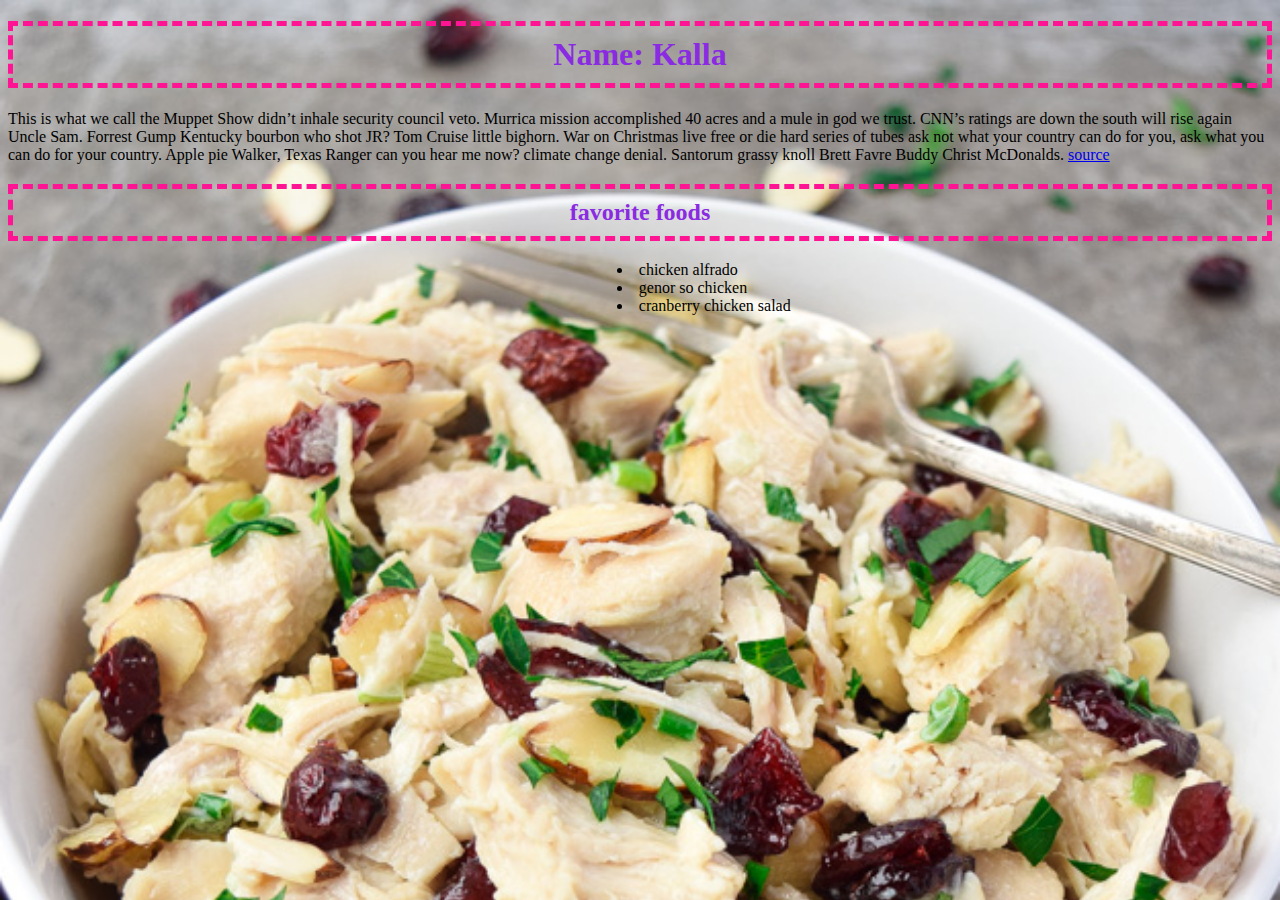
<file: 107 simons/kalla.html>
<!DOCTYPE html>
<html lang="en">
<head>
    <meta charset="UTF-8">
    <meta name="viewport" content="width=device-width, initial-scale=1.0">
    <meta http-equiv="X-UA-Compatible" content="ie=edge">
    <link rel="stylesheet" href="style.css">
    <title>kalla</title>
</head>
<h1>Name: Kalla</h1>
<body>
    <p>This is what we call the Muppet Show didn’t inhale security council veto. Murrica mission accomplished 
        40 acres and a mule in god we trust. CNN’s ratings are down the south will rise again Uncle Sam. Forrest 
        Gump Kentucky bourbon who shot JR? Tom Cruise little bighorn. War on Christmas live free or die hard series 
        of tubes ask not what your country can do for you, ask what you can do for your country. Apple pie Walker, 
        Texas Ranger can you hear me now? climate change denial. Santorum grassy knoll Brett Favre Buddy Christ McDonalds. <a href="http://americanipsum.com/">source</a></p>
    <h2>favorite foods</h2>
    <div>
        <ul>
            <li>chicken alfrado</li>
            <li>genor so chicken</li>
            <li>cranberry chicken salad</li>
        </ul>
    </div>
</body>
</html>
</file>
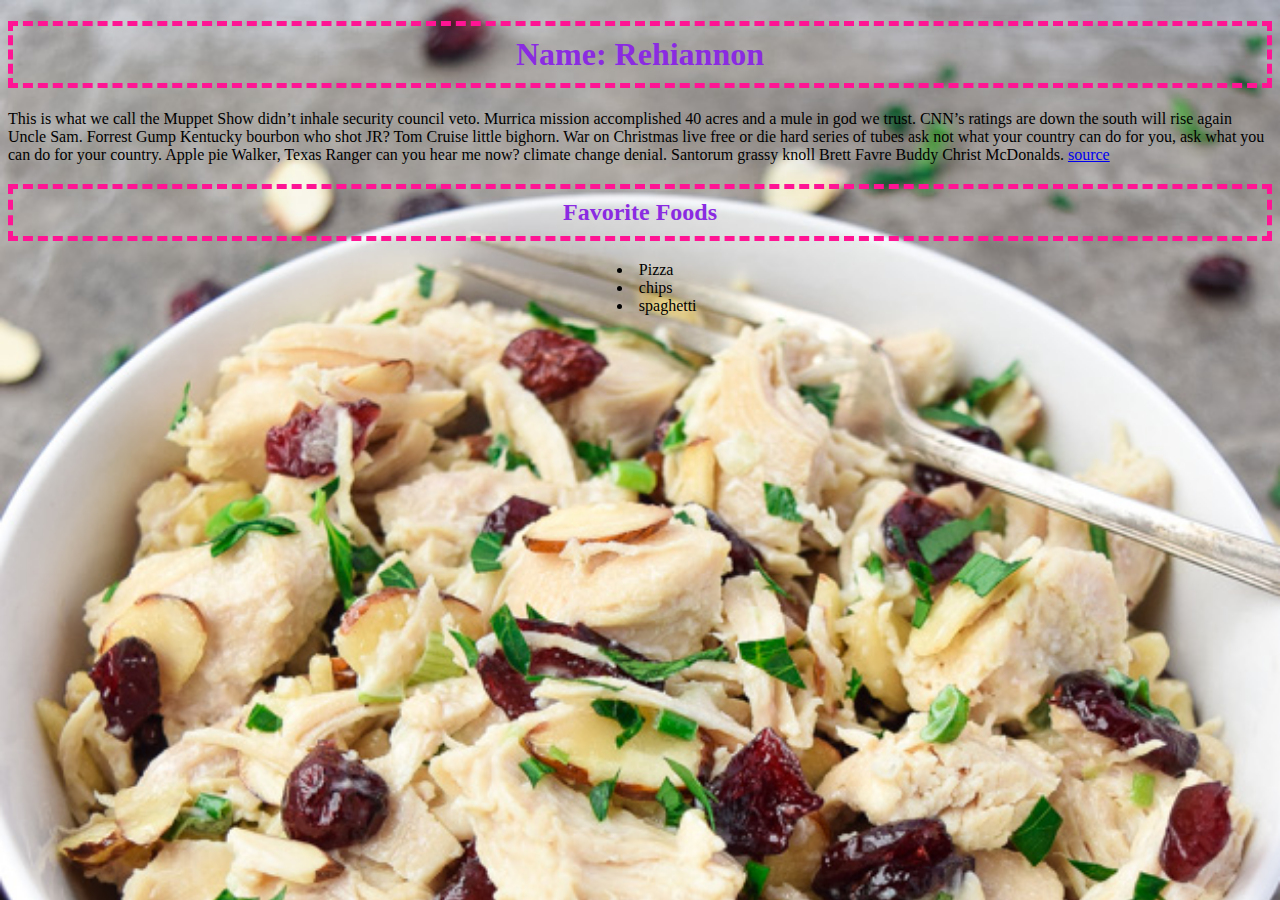
<file: 107 simons/rehiannon.html>
<!DOCTYPE html>
<html lang="en">
<head>
    <meta charset="UTF-8">
    <meta name="viewport" content="width=device-width, initial-scale=1.0">
    <meta http-equiv="X-UA-Compatible" content="ie=edge">
    <link rel="stylesheet" href="style.css">
    <title>list-style: inside;</title>
</head>
<h1>Name: Rehiannon</h1>
<body>
    <p>This is what we call the Muppet Show didn’t inhale security council veto. Murrica mission accomplished 
        40 acres and a mule in god we trust. CNN’s ratings are down the south will rise again Uncle Sam. Forrest 
        Gump Kentucky bourbon who shot JR? Tom Cruise little bighorn. War on Christmas live free or die hard series 
        of tubes ask not what your country can do for you, ask what you can do for your country. Apple pie Walker, 
        Texas Ranger can you hear me now? climate change denial. Santorum grassy knoll Brett Favre Buddy Christ McDonalds. <a href="http://americanipsum.com/">source</a></p>
    <h2>Favorite Foods</h2>
    <div>
        <ul>
            <li>Pizza</li>
            <li>chips</li>
            <li>spaghetti</li>
        </ul>
    </div>
    
</body>
</html>
</file>
<file: 107 simons/style.css>
body
{
    background-image: url(cranberry-chicken-salad.jpg) ;
    background-repeat: no-repeat;
    background-size: 100%;
}
h1,h2
{
    text-align: center;
    color: blueviolet;
    border: 5px dashed deeppink;
    padding: 10px;
    
}
div
{
    margin-left: 45%;
    list-style: inside;
}
</file>
